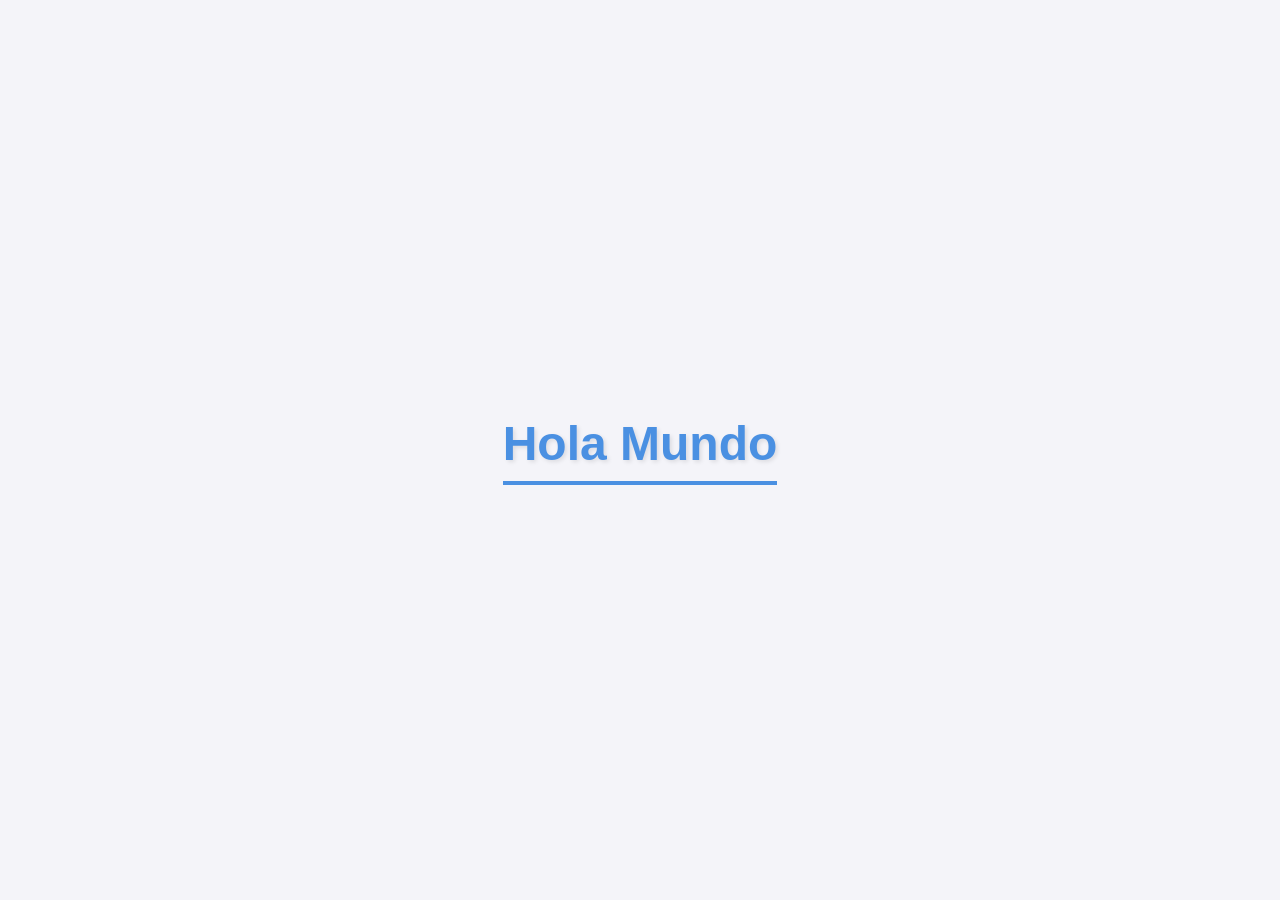
<file: index.html>
<!DOCTYPE html>
<html lang="en">
<head>
    <meta charset="UTF-8">
    <meta name="viewport" content="width=device-width, initial-scale=1.0">
    <title>Document</title>
    <link rel="stylesheet" href="style.css">
</head>
<body>
    <h1>Hola Mundo</h1>
    
</body>
</html>
</file>
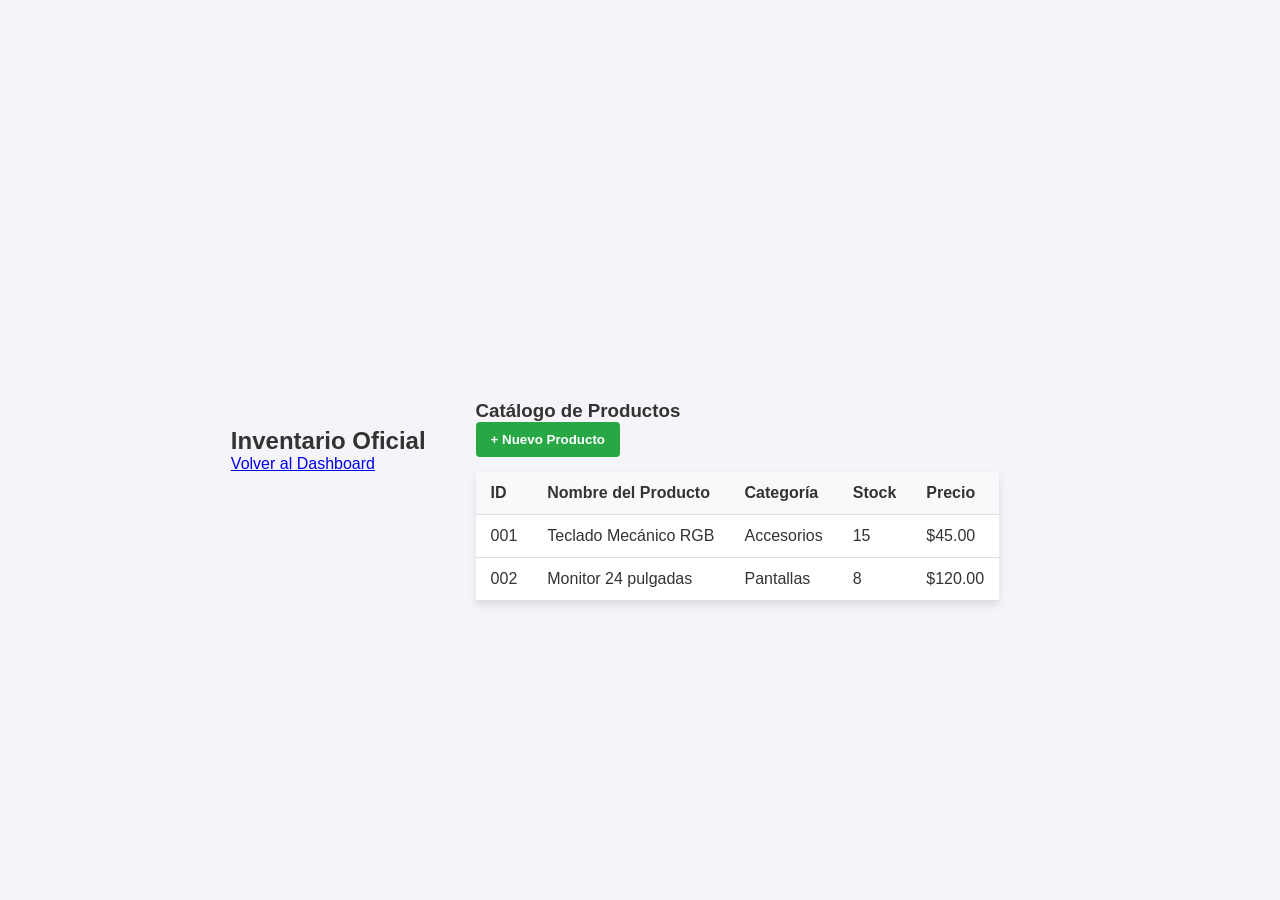
<file: inventario.html>
<!DOCTYPE html>
<html lang="es">
<head>
<meta charset="UTF-8">
<title>Inventario - Sistema</title>
<link rel="stylesheet" href="style.css">
</head>
<body>
<nav class="navbar">
<h2>Inventario Oficial</h2>
<a href="dashboard.html" class="btn-salir">Volver al Dashboard</a>
</nav>
<div class="contenedor-tabla">
<h3>Catálogo de Productos</h3>
<button class="btn-nuevo">+ Nuevo Producto</button>
<table class="tabla-inventario">
<thead>
<tr>
<th>ID</th>
<th>Nombre del Producto</th>
<th>Categoría</th>
<th>Stock</th>
<th>Precio</th>
</tr>
</thead>
<tbody>
<tr>
<td>001</td>
<td>Teclado Mecánico RGB</td>
<td>Accesorios</td>
<td>15</td>
<td>$45.00</td>
</tr>
<tr>
<td>002</td>
<td>Monitor 24 pulgadas</td>
<td>Pantallas</td>
<td>8</td>
<td>$120.00</td>
</tr>
</tbody>
</table>
</div>
</body>
</html>
</file>
<file: style.css>
/* General reset to make it look good on all browsers */
* {
    margin: 0;
    padding: 0;
    box-sizing: border-box;
}

body {
    
    font-family: 'Segoe UI', Tahoma, Geneva, Verdana, sans-serif;
    background-color: #f4f4f9;
    color: #333;
    display: flex;
    justify-content: center;
    align-items: center;
    height: 100vh; 
}

h1 {
    font-size: 3rem;
    color: #4A90E2;
    text-shadow: 2px 2px 4px rgba(0,0,0,0.1);
    border-bottom: 4px solid #4A90E2;
    padding-bottom: 10px;
}


/* Estilos para el Módulo de Inventario */
.contenedor-tabla {
margin-top: 100px;
padding: 20px 50px;
}
.btn-nuevo {
background-color: #28a745;
color: white;
padding: 10px 15px;
border: none;
border-radius: 4px;
cursor: pointer;
margin-bottom: 15px;
font-weight: bold;
}
.tabla-inventario {
width: 100%;
border-collapse: collapse; /* Une los bordes de la tabla */
background-color: white;
box-shadow: 0 4px 8px rgba(0,0,0,0.1);
}
.tabla-inventario th, .tabla-inventario td {
padding: 12px 15px;
border-bottom: 1px solid #ddd;
text-align: left;
}
.tabla-inventario th {
background-color: #f8f9fa;
color: #333;
}
.tabla-inventario tr:hover {
background-color: #f1f1f1;
}
</file>
